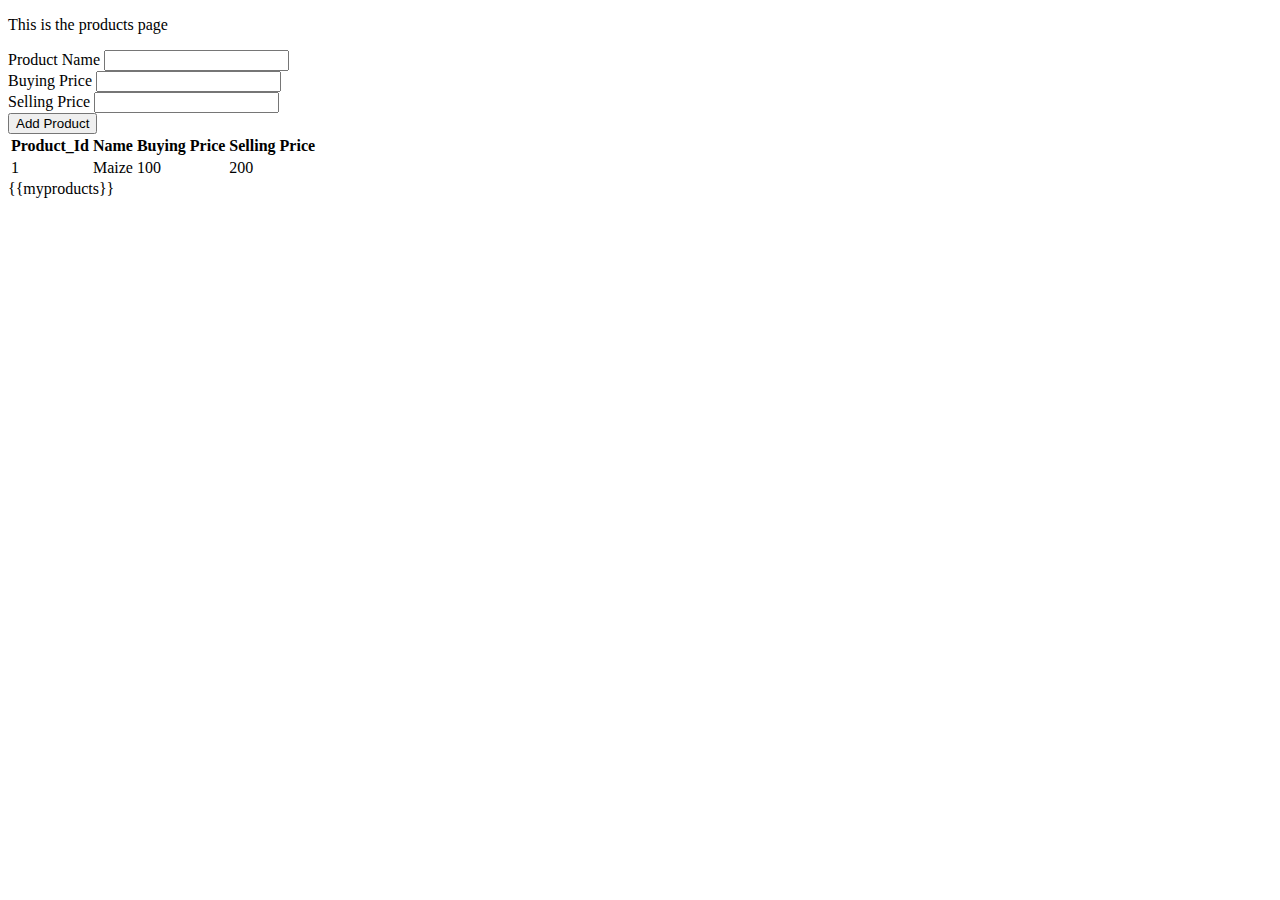
<file: templates/product.html>
<!DOCTYPE html>
<html lang="en">
<head>
    <meta charset="UTF-8">
    <meta name="viewport" content="width=device-width, initial-scale=1.0">
    <title>Document</title>
    <link href="https://cdn.jsdelivr.net/npm/bootstrap@5.3.8/dist/css/bootstrap.min.css" rel="stylesheet" integrity="sha384-sRIl4kxILFvY47J16cr9ZwB07vP4J8+LH7qKQnuqkuIAvNWLzeN8tE5YBujZqJLB" crossorigin="anonymous">
</head>
<body>
<div>
  <p>This is the products page</p>
  <div>
    <form id="productsform" >
      <div class="mb-3">
        <label for="exampleInputEmail1" class="form-label">Product Name</label>
        <input
        name="product_name"
          type="text"
          class="form-control"
          id="exampleInputEmail1"
          aria-describedby="emailHelp"
        />
      </div>
      <div class="mb-3">
        <label for="exampleInputPassword1" class="form-label"
          >Buying Price</label
        >
        <input
          name="buying_price"
          type="number"
          class="form-control"
          id="exampleInputPassword1"
        />
      </div>
      <div class="mb-3">
        <label for="exampleInputPassword1" class="form-label"
          >Selling Price</label
        >
        <input
          name="selling_price"
          type="number"
          class="form-control"
          id="exampleInputPassword1"
        />
      </div>

      <button type="submit" class="btn btn-primary">Add Product</button>
    </form>
  </div>
  <div>
    <table id="example" class="table table-striped">
      <thead>
        <tr>
          <th>Product_Id</th>
          <th>Name</th>
          <th>Buying Price</th>
          <th>Selling Price</th>
        </tr>
      </thead>
      <tbody>
        <tr>
            <td>1</td>
            <td>Maize</td>
            <td>100</td>
            <td>200</td>

        </tr>
      </tbody>
    </table>
              {{myproducts}}

  </div>
</div>
<script src="https://cdn.jsdelivr.net/npm/@popperjs/core@2.11.8/dist/umd/popper.min.js" integrity="sha384-I7E8VVD/ismYTF4hNIPjVp/Zjvgyol6VFvRkX/vR+Vc4jQkC+hVqc2pM8ODewa9r" crossorigin="anonymous"></script>
<script src="https://cdn.jsdelivr.net/npm/bootstrap@5.3.8/dist/js/bootstrap.min.js" integrity="sha384-G/EV+4j2dNv+tEPo3++6LCgdCROaejBqfUeNjuKAiuXbjrxilcCdDz6ZAVfHWe1Y" crossorigin="anonymous"></script>

</body>
</html>
</file>
